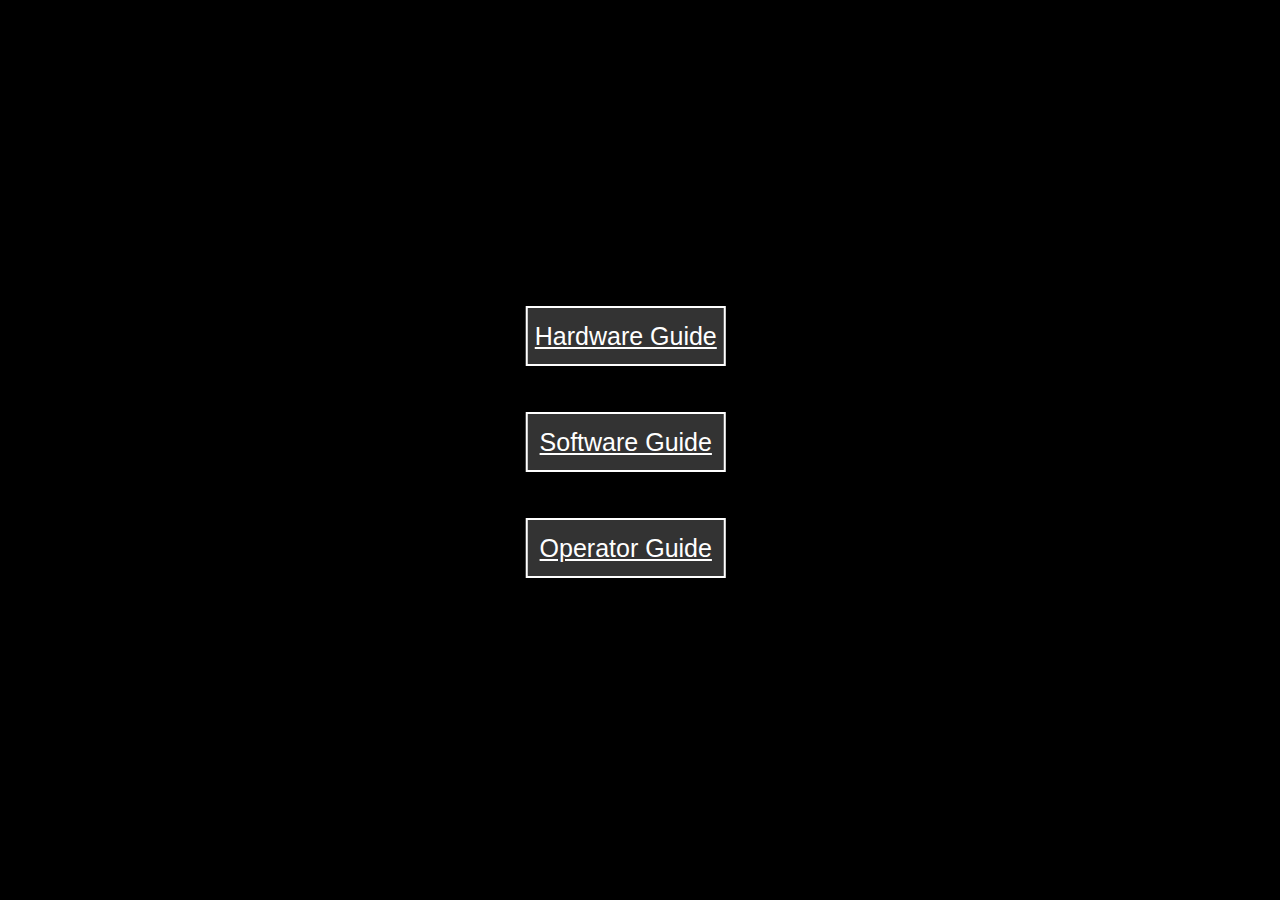
<file: index.html>
<!DOCTYPE html>
<html lang="en">

<head>
    <meta charset="UTF-8">
    <meta http-equiv="X-UA-Compatible" content="IE=edge">
    <meta name="viewport" content="width=device-width, initial-scale=1.0">
    <title>Asha's Guides</title>
    <link rel="stylesheet" href="styles.css">
</head>

<body>
<ul>
    <li><span><a href="hardware.html" class="btn btn-primary">Hardware Guide</a></span></li>
    <br><br>
    <li><span><a href="software.html" class="btn btn-primary">Software Guide</a></span></li>
    <br><br>
    <li><span><a href="operator.html" class="btn btn-primary">Operator Guide</a></span></li>
    <br><br>
</ul>
</body>
</html>
</file>
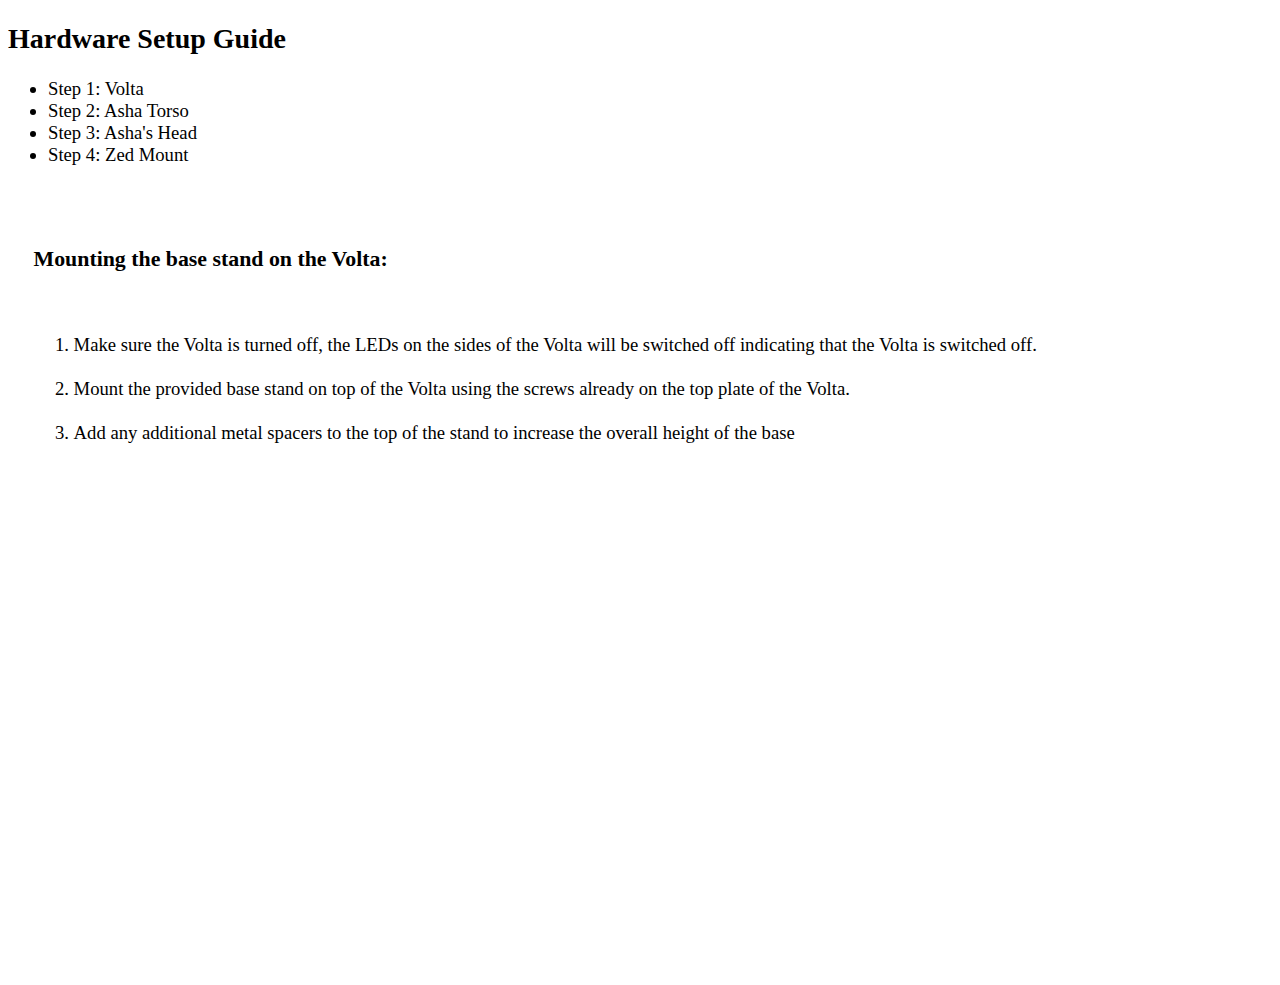
<file: hardware.html>
<!DOCTYPE html>
<html lang="en">

<head>
    <meta charset="UTF-8">
    <meta http-equiv="X-UA-Compatible" content="IE=edge">
    <meta name="viewport" content="width=device-width, initial-scale=1.0">
    <title>Asha's Hardware</title>
    <link href="https://cdn.jsdelivr.net/npm/bootstrap@5.1.0/dist/css/bootstrap.min.css" rel="stylesheet"
        integrity="sha384-KyZXEAg3QhqLMpG8r+8fhAXLRk2vvoC2f3B09zVXn8CA5QIVfZOJ3BCsw2P0p/We" crossorigin="anonymous">
    <link rel="stylesheet" href="hardware.css">
</head>

<body>
    <nav class="navbar navbar-dark bg-dark">
        <div class="container-fluid">
            <span class="navbar-brand mb-0 h1"><h2>Hardware Setup Guide</h2></span>
        </div>
    </nav>
    <ul class="nav nav-tabs">
        <li class="nav-item" id="step1" onclick="navigateToSection(this.id)">
            <a class="nav-link active">Step 1: Volta</a>
        </li>
        <li class="nav-item" id="step2" onclick="navigateToSection(this.id)">
            <a class="nav-link">Step 2: Asha Torso</a>
        </li>
        <li class="nav-item" id="step3" onclick="navigateToSection(this.id)">
            <a class="nav-link">Step 3: Asha's Head</a>
        </li>
        <li class="nav-item" id="step4" onclick="navigateToSection(this.id)">
            <a class="nav-link">Step 4: Zed Mount</a>
        </li>
    </ul>
    <section id="step1-section">
        <div class="row row-wrapper">
            <div class="col align-items-center" style="margin-left: 2vw;">
                <div class="container instructions-text">
                    <h3>Mounting the base stand on the Volta:</h3><br>
                    <ol>
                        <li>Make sure the Volta is turned off, the LEDs on the sides of the Volta will be switched off indicating that the Volta is switched off.</li><br>
                        <li>Mount the provided base stand on top of the Volta using the screws already on the top plate of the Volta.</li><br>
                        <li>Add any additional metal spacers to the top of the stand to increase the overall height of the base</li><br>
                    </ol>
                </div>
            </div>
            <div class="col" style="margin-top:2vh">
                <div class="container">
                    <div id="player1"></div>
                </div>
            </div>
        </div>
    </section>
    <section id="step2-section">
        <div class="row row-wrapper">
            <div class="col align-items-center" style="margin-left: 2vw;">
                <div class="container instructions-text">
                    <h3>Mounting the base plate on Asha and placing the microphone array:</h3><br>
                    <ol>
                        <li>Take out the UMA8 microphone array and the base plate from Asha’s head suitcase</li><br>
                        <li>The base plate and microphone array packaging include the screws and bolts required to mount them in place.</li><br>
                        <li>Place the microphone array on the plastic standoffs on the base plate and use the plastic screws provided in the microphone array box to secure the microphone array to the base plate.</li><br>
                        <li>Use the provided metal standoffs and screws to mount the base plate to Asha’s base.</li><br>
                    </ol>
                    <h3>Mounting Asha's torso on the Volta:</h3><br>
                    <ol>
                        <li>Carefully place Asha onto the circular mount on the base stand.</li><br>
                        <li>Align the body so that the center of Asha approximately aligns with the center of Volta.</li><br>
                        <li>Using the provided allen key and grub screws secure Asha onto the base stand.</li><br>
                    </ol>
                    Note: Check Asha’s alignment with the Volta and if out of place loosen the screws to realign Asha.
                </div>
            </div>
            <div class="col" style="margin-top:2vh">
                <div id="player2"></div>
            </div>
        </div>
    </section>
    <section id="step3-section">
        <div class="row row-wrapper">
            <div class="col align-items-center" style="margin-left: 2vw;">
                <div class="container instructions-text">
                    <h3>Mounting Asha’s head onto the Torso:</h3><br>
                    <ol>
                        <li>Take the head out of the head case, release the screw on the side and the pin under the head.</li><br>
                        <li>Slide the head onto the shaft and tighten the two screws on the neck with an allen key.</li><br>
                        <li>Adjust the black chest cloth to secure the plastic window around the RealSense and the USB camera.</li><br>
                        <li>Zip up the head and place the zipper under the plastic head cover carefully. The plastic cover has wires attached to it and should be lifted up gently.</li><br>
                        <li>There are two XT60 power connectors coming out of the head and the body, one is yellow and the other one is black. Connect them according to their respective colours.</li><br>
                        <li>Connect the head RS-485 4 pin to the small PCB board coming out from the body.</li><br>
                        <li>Connect the USB cables coming out from the head and the body according to the provided labels. </li><br>
                    </ol>
                    Note: The head may appear misaligned at first but adjusting it should center the head with the body.
                </div>
            </div>
            <div class="col" style="margin-top:2vh">
                <div id="player3"></div>
            </div>
        </div>
    </section>
    <section id="step4-section">
        <div class="row row-wrapper">
            <div class="col align-items-center" style="margin-left: 2vw;">
                <div class="container instructions-text">
                    <h3>Assembling and mounting the Zed on Asha</h3><br>
                    <ol>
                        <li>Place the camera into its plastic mount next to the dynamixel motor.</li><br>
                        <li>Remove the provided screws from the dynamixel motor.</li><br>
                        <li>Slide the camera mount into the head mount.</li><br>
                        <li>Align the mounting screw hole on the side of the head mount and click it in place.</li><br>
                        <li>Use the provided screw with the plastic tab to secure the camera mount to the head mount.</li><br>
                        <li>Check that the camera mount is able to freely move around in an arc and then use the dynamixel screws to secure the dynamixel in place.</li><br>
                    </ol>
                </div>
            </div>
            <div class="col" style="margin-top:2vh">
                <div id="player4"></div>
            </div>
        </div>
    </section>
    <script src="https://cdn.jsdelivr.net/npm/bootstrap@5.1.0/dist/js/bootstrap.bundle.min.js"
        integrity="sha384-U1DAWAznBHeqEIlVSCgzq+c9gqGAJn5c/t99JyeKa9xxaYpSvHU5awsuZVVFIhvj" crossorigin="anonymous">
    </script>
    <script src="hardware.js"></script>
</body>

</html>
</file>
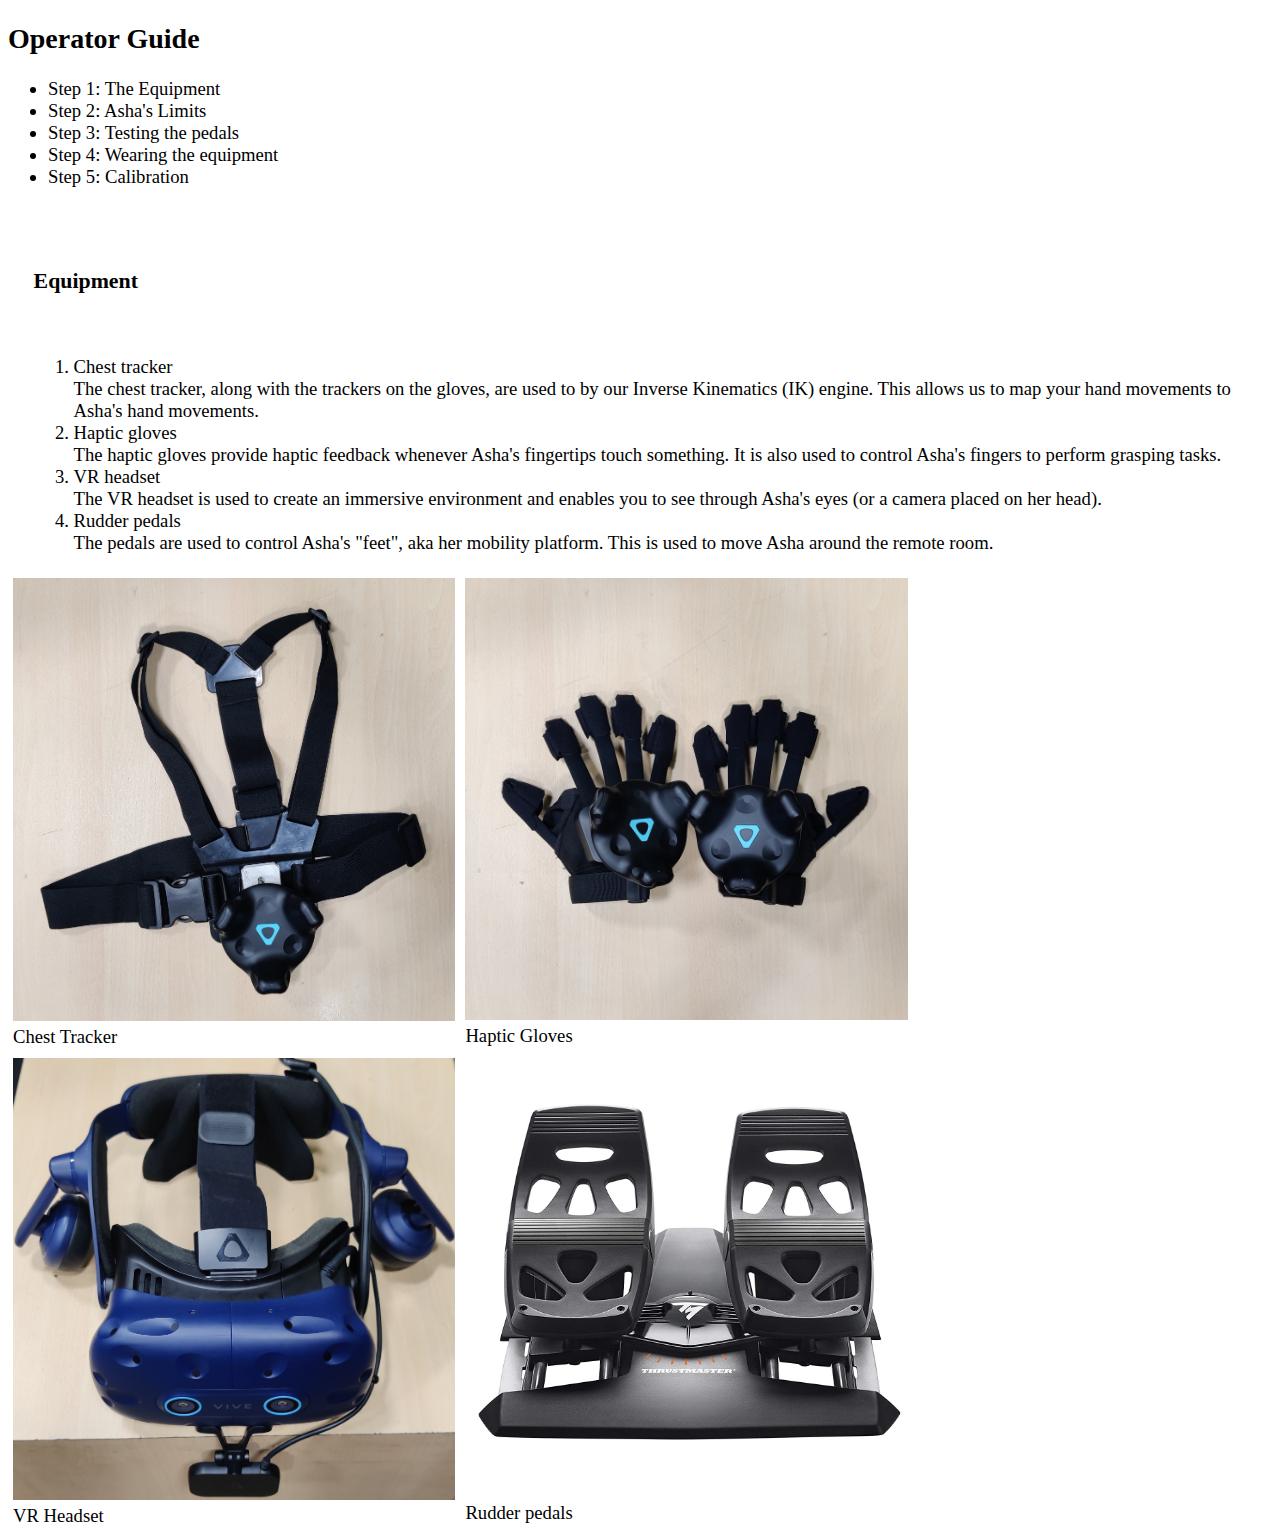
<file: operator.html>
<!DOCTYPE html>
<html lang="en">

<head>
    <meta charset="UTF-8">
    <meta http-equiv="X-UA-Compatible" content="IE=edge">
    <meta name="viewport" content="width=device-width, initial-scale=1.0">
    <title>Hello Operator</title>
    <link href="https://cdn.jsdelivr.net/npm/bootstrap@5.1.0/dist/css/bootstrap.min.css" rel="stylesheet"
        integrity="sha384-KyZXEAg3QhqLMpG8r+8fhAXLRk2vvoC2f3B09zVXn8CA5QIVfZOJ3BCsw2P0p/We" crossorigin="anonymous">
    <link rel="stylesheet" href="operator.css">
</head>

<body>
    <nav class="navbar navbar-dark bg-dark">
        <div class="container-fluid">
            <span class="navbar-brand mb-0 h1"><h2>Operator Guide</h2></span>
        </div>
    </nav>
    <ul class="nav nav-tabs">
        <li class="nav-item" id="step1" onclick="navigateToSection(this.id)">
            <a class="nav-link active">Step 1: The Equipment </a>
        </li>
        <li class="nav-item" id="step2" onclick="navigateToSection(this.id)">
            <a class="nav-link">Step 2: Asha's Limits</a>
        </li>
        <li class="nav-item" id="step3" onclick="navigateToSection(this.id)">
            <a class="nav-link">Step 3: Testing the pedals</a>
        </li>
        <li class="nav-item" id="step4" onclick="navigateToSection(this.id)">
            <a class="nav-link">Step 4: Wearing the equipment</a>
        </li>
        <li class="nav-item" id="step5" onclick="navigateToSection(this.id)">
            <a class="nav-link">Step 5: Calibration</a>
        </li>
    </ul>
    <section id="step1-section">
        <div class="row d-flex row-wrapper">
            <div class="col align-items-center" style="margin-left: 2vw;">
                <div class="container instructions-text">
                    <h3>Equipment</h3><br>
                    <ol>
                        <li>Chest tracker</li>
                        The chest tracker, along with the trackers on the gloves, are used to by our Inverse Kinematics (IK) engine. This allows us to map your hand movements to Asha's hand movements.
                        <br>
                        <li>Haptic gloves</li>
                        The haptic gloves provide haptic feedback whenever Asha's fingertips touch something. It is also used to control Asha's fingers to perform grasping tasks. 
                        <br>
                        <li>VR headset</li>
                        The VR headset is used to create an immersive environment and enables you to see through Asha's eyes (or a camera placed on her head).
                        <br>
                        <li>Rudder pedals</li>
                        The pedals are used to control Asha's "feet", aka her mobility platform. This is used to move Asha around the remote room.
                        <br>
                    </ol>
                </div>
            </div>
            <div class="col" style="margin-top:2vh">
                <div class="container">
                    <div class="row">
                        <div class="column">
                          <img src="Images/chest.jpg" style="width:100%">
                          Chest Tracker
                        </div>
                        <div class="column">
                          <img src="Images/glove.jpg" style="width:100%">
                          Haptic Gloves
                        </div>
                      </div>
                      <div class="row">
                        <div class="column">
                          <img src="Images/hmd.jpg" style="width:100%">
                          VR Headset
                        </div>
                        <div class="column">
                          <img src="Images/pedal.jpg" style="width:100%">
                          <br>
                          Rudder pedals
                        </div>
                      </div>
                </div>
            </div>
        </div>
    </section>
    <section id="step2-section">
        <div class="row row-wrapper">
            <div class="col align-items-center" style="margin-left: 2vw;">
                <div class="container instructions-text">
                    <h3>Knowing Asha's quirks and limits</h3><br>
                    There is only one rule... Move slowly.<br><br>
                    Do not make very quick or jerky movements with Asha, she is a little fussy and will just freeze if she thinks you have moved too fast for her.<br><br>
                    If she does freeze, simply move your hands to imitate her frozen position and coax her to move by moving your hands slowly.<br><br>
                    A few of her more specific quirks are listed below.
                    <ol>
                        <li>Hands
                        Asha's hands does not respond the same way as ours. There are a few movements her arms are incapable of.
                        <ol>
                            <li>Her arms can not cross over her body.</li>
                            <li>Her hands cannot meet in the middle. (For safety reasons)</li>
                            <li>Her arms do not enjoy exercise, i.e. her arms can not stretch out sideways completely.</li>    
                        </li>                        
                        </ol>
                        <br>
                        <li>Feet (Her mobility platform)</li>
                        Asha's mobiltiy platform does not get along well with carpeted floors. She can move forwards and backwards with absolutely no issues.<br><br>
                        But she can not turn accurately. <br><br>
                        When asked to turn right or left, she will make the turn. But when you try to move forward after a turn, then she will first turn a little more and only then move forward.<br><br>
                        So, keep in mind that when you turn her to the left or right, always turn lesser than necessary.<br><br>
                        This quirk is demonstrated in the video in Step 3: Testing the pedals.
                        <br>
                    </ol>
                </div>
            </div>
            <div class="col" style="margin-top:2vh">
                <div id="player2"></div>
                
            </div>
        </div>
    </section>
    <section id="step3-section">
        <div class="row row-wrapper">
            <div class="col align-items-center" style="margin-left: 2vw;">
                <div class="container instructions-text">
                    <h3>Familiarize yourself with the pedals:</h3><br>
    How to use the pedals:
                    <pre>

    Single pedal pressed (either foot):                   Asha moves forward<br>
    Both pedals pressed:                                  Asha moves in reverse<br>
    Rotate pedals clockwise(left foot ahead of right):    Asha rotates to the right<br>
    Rotate pedals anticlockwise(right foot ahead of left):Asha rotates left<br>
    Quick tap with both pedals:                           Initializes the pedals
                    </pre>
                    To test the pedals, use it to move the little turtle in the simulation environment. 
                    <br><br>
                    Take as much time as needed as you will be required to use the pedals without being able to see them (because of the VR headset).                     
                </div>
            </div>
            <div class="col" style="margin-top:2vh">
                <div id="player3"></div>
            </div>
        </div>
    </section>
    <section id="step4-section">
        <div class="row row-wrapper">
            <div class="col align-items-center" style="margin-left: 2vw;">
                <div class="container instructions-text">
                    <h3>Order in which to wear the equipment:</h3><br>
                    <ol>
                        <li>Chest tracker</li><br>
                        <li>Gloves</li><br>
                        <li>Rudder pedals</li><br>
                        <li>Bluetooth headphones</li><br>
                        <li>VR headset</li><br>
                    </ol>                    
                </div>
            </div>
            <div class="col">
                <div id="player4" style="margin-top:2vh"></div>
                </div>
            </div>
        </div>
    </section>
    <section id="step5-section">
        <div class="row row-wrapper">
            <div class="col align-items-center" style="margin-left: 2vw;">
                <div class="container instructions-text">
                    <h3>Calibrating the IK:</h3><br>
                    In order to control Asha's hands smoothly, you would be required to calibrate our Inverse Kinematics engine.<br><br>
                    To do so, you would be required to hold the poses shown below when instructed.<br>
                    <ol>
                        <li>Arms wide apart</li>
                        <figure style="padding:10px ;">
                            <img src="Images/wide.jpg" width="40%" height="40%">
                        </figure>
                        <li>Arms to the front</li>
                        <figure style="padding:10px ;">
                            <img src="Images/front.jpg" width="40%" height="40%">
                        </figure>
                        <li>Arms to the side</li>
                        <figure style="padding:10px ;">
                            <img src="Images/side.jpg" width="40%" height="40%">
                        </figure>
                    </ol>                    
                    <br>
                    At the end of the calibrating sequence, you are required to hold Asha's neutral pose as shown below.
                    <div class="row">
                        <div class="column">
                          <img src="Images/zero.jpg" width="100%"> 
                        </div>
                        <div class="column">
                          <img src="Images/zero_side.jpg" width="100%" >
                        </div>
                    </div>
                    <br><br>
                    <h3>Calibrating the eyes for the VR headset.</h3><br>
                    <ol>
                        <li>Wear the VR headset and hold on to one of the VR controllers.</li>
                        <li>Select the VIVE PRO EYE button by pressing down on the trigger button of the controller.</li>
                        <figure style="padding:10px ;">
                            <img src="Images/eye_1.PNG" width="80%">
                            <figcaption style="font-size: 12pt;">Locating VIVE PRO EYE button</figcaption>
                        </figure>
                        <li>Follow the instructions on the screen</li>
                        <figure style="padding:10px ;">
                            <img src="Images/eye_2.PNG" width="80%">
                            <figcaption style="font-size: 12pt;">Starting eye calibration</figcaption>
                        </figure>
                        <li>At the end of the calibration, test if the eyes were calibrated properly by looking at the different dots on the screen and seeing if they light up when the operator focuses on them.
                            <br>If not, recalibrate the eyes</li>
                            <figure style="padding:10px ;">
                                <img src="Images/eye_3.PNG" width="80%">
                                <figcaption style="font-size: 12pt;">Testing eye calibration</figcaption>
                            </figure>
                    </ol> 
                    <h3>Calibrating the BeBop gloves.</h3><br>
                    <ol>
                        <li> Follow the instructions on the screen to calibrate the gloves.</li>
                    </ol> 
                    <br>
                </div>
            </div>
        </div>
    </section>
    <script src="https://cdn.jsdelivr.net/npm/bootstrap@5.1.0/dist/js/bootstrap.bundle.min.js"
        integrity="sha384-U1DAWAznBHeqEIlVSCgzq+c9gqGAJn5c/t99JyeKa9xxaYpSvHU5awsuZVVFIhvj" crossorigin="anonymous">
    </script>
    <script src="operator.js"></script>
</body>

</html>
</file>
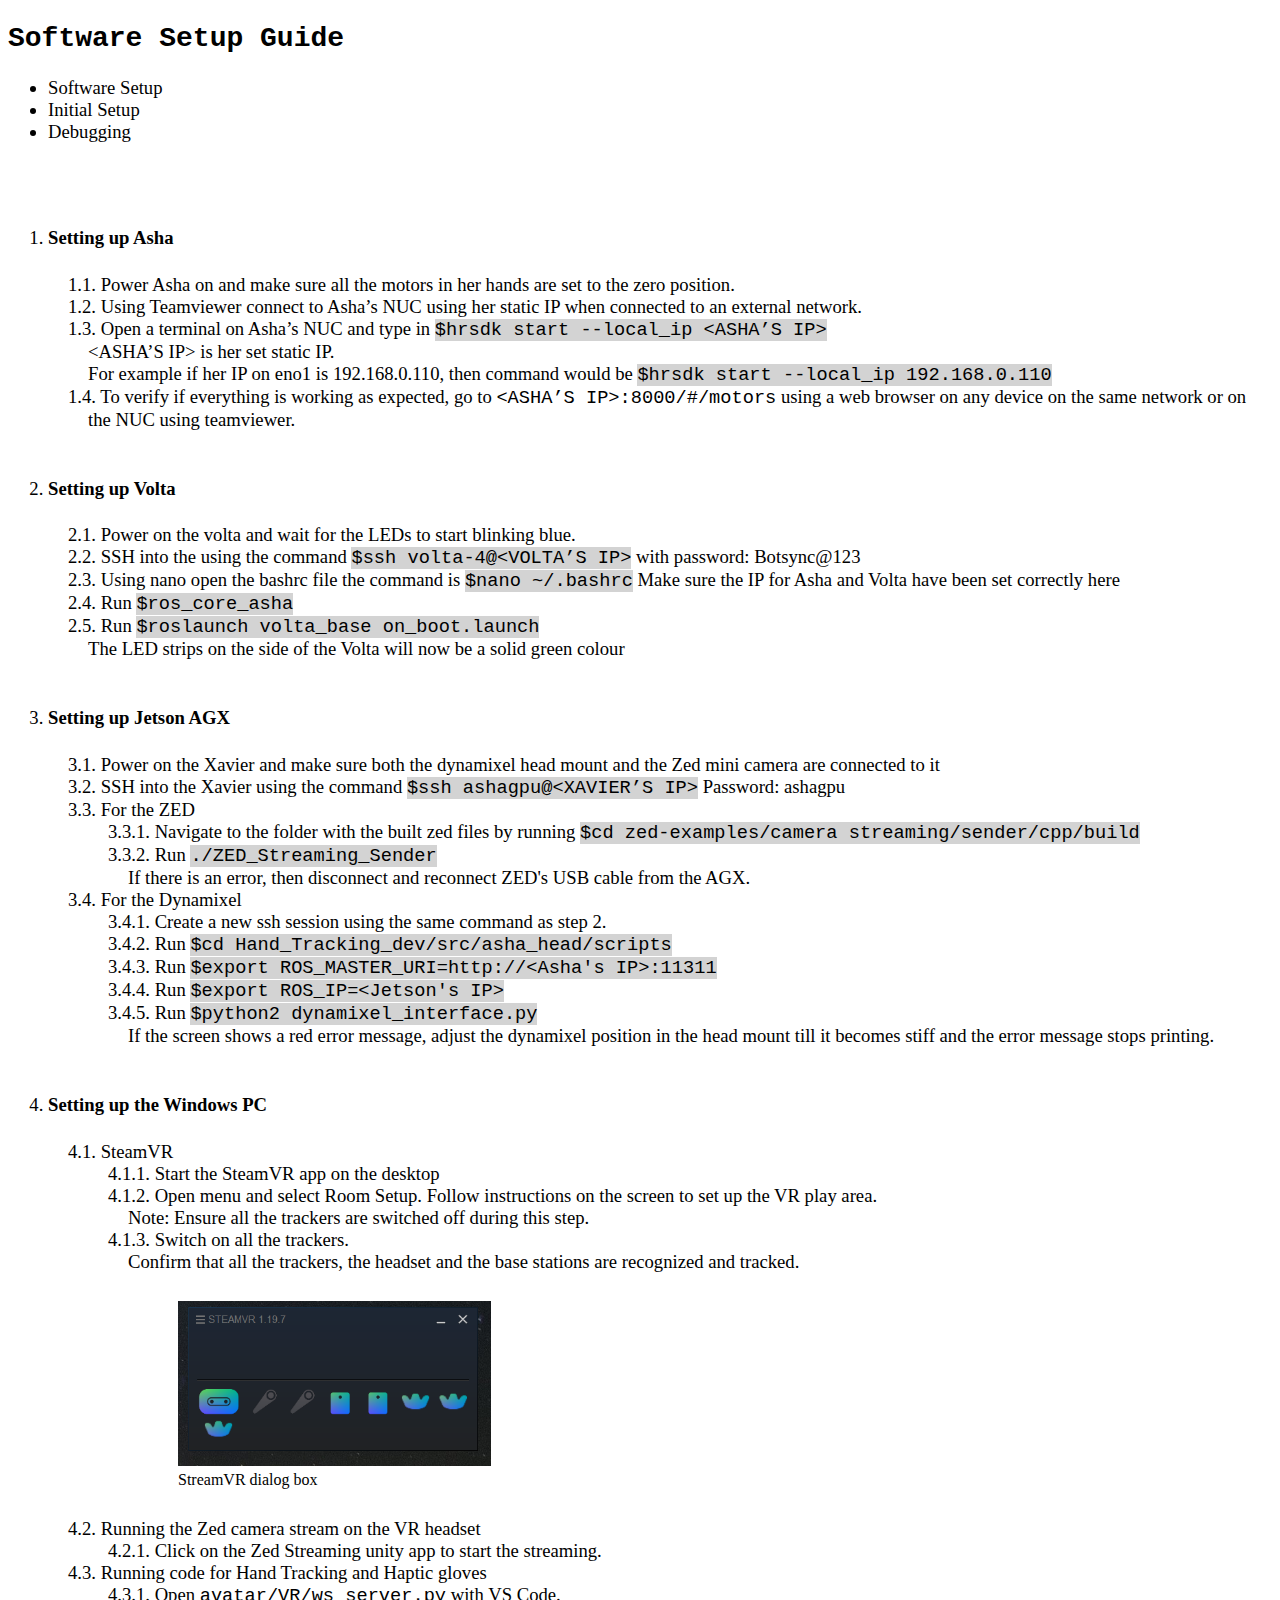
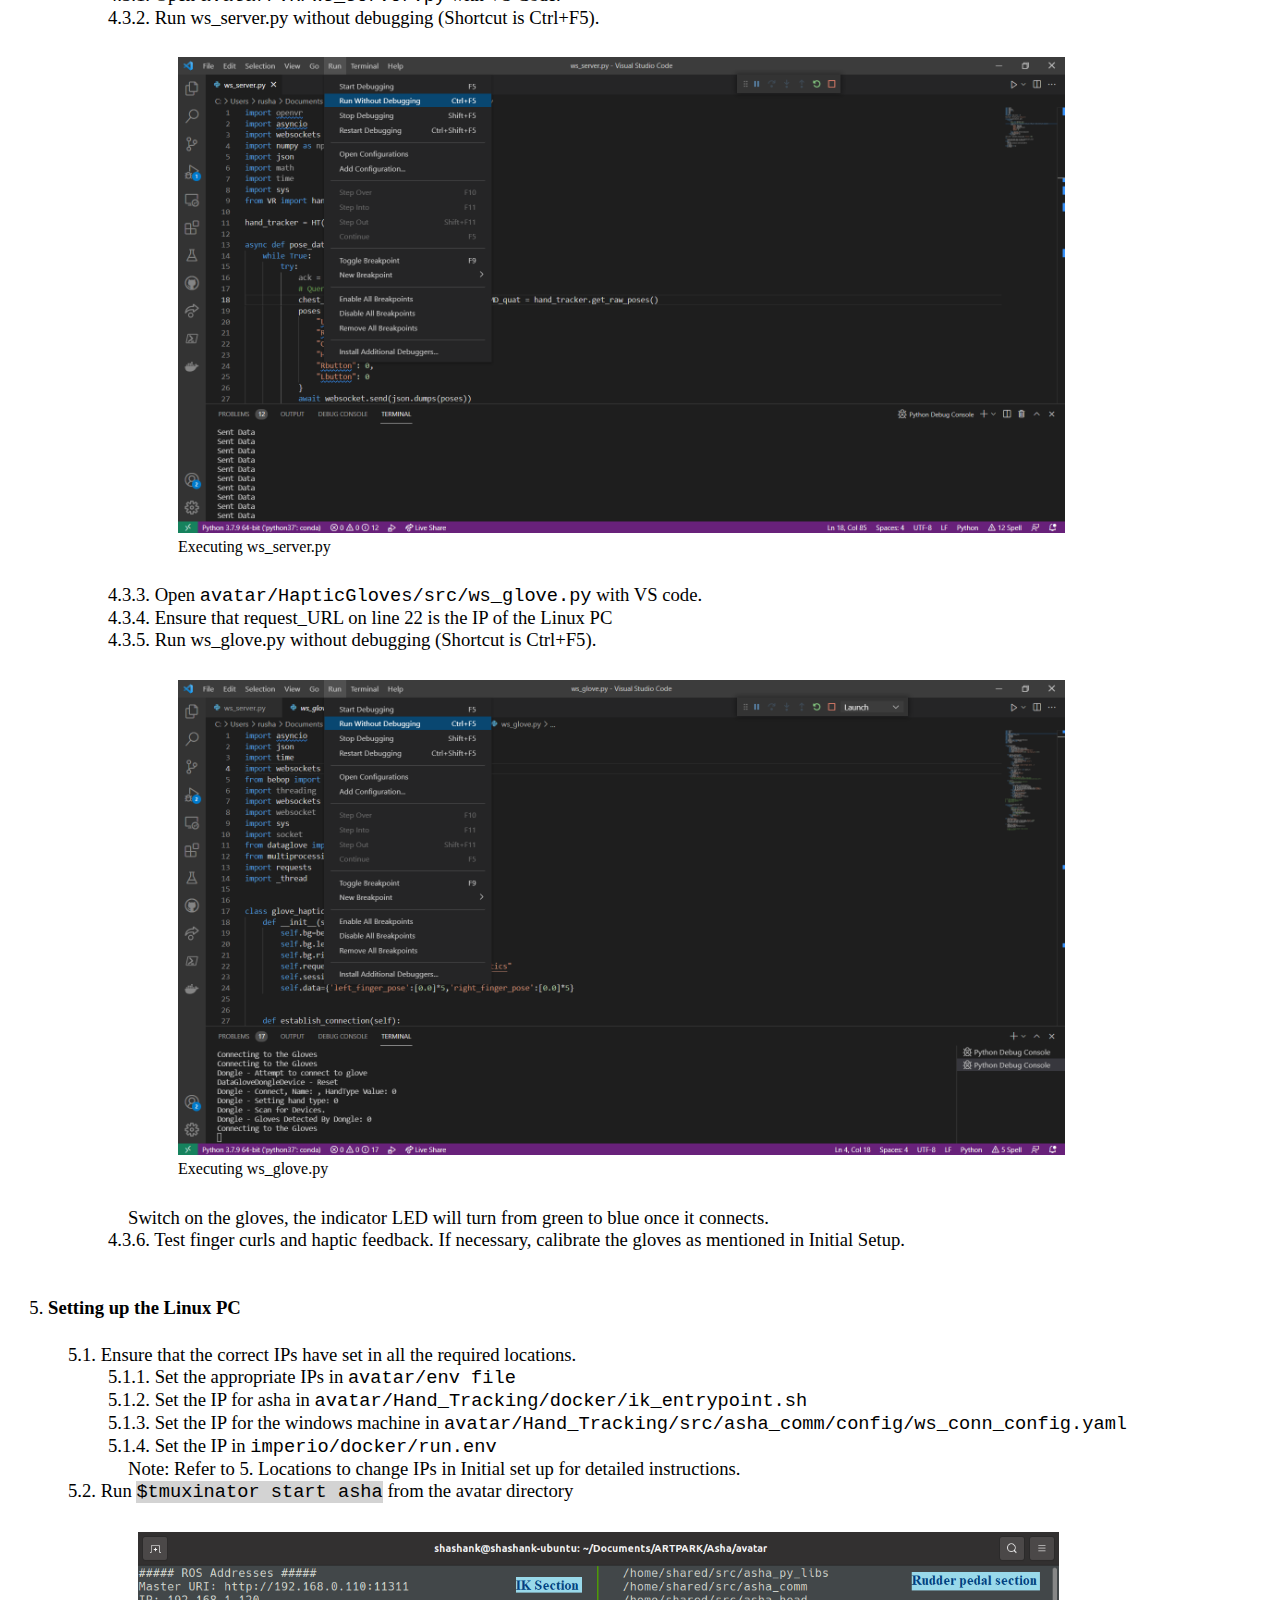
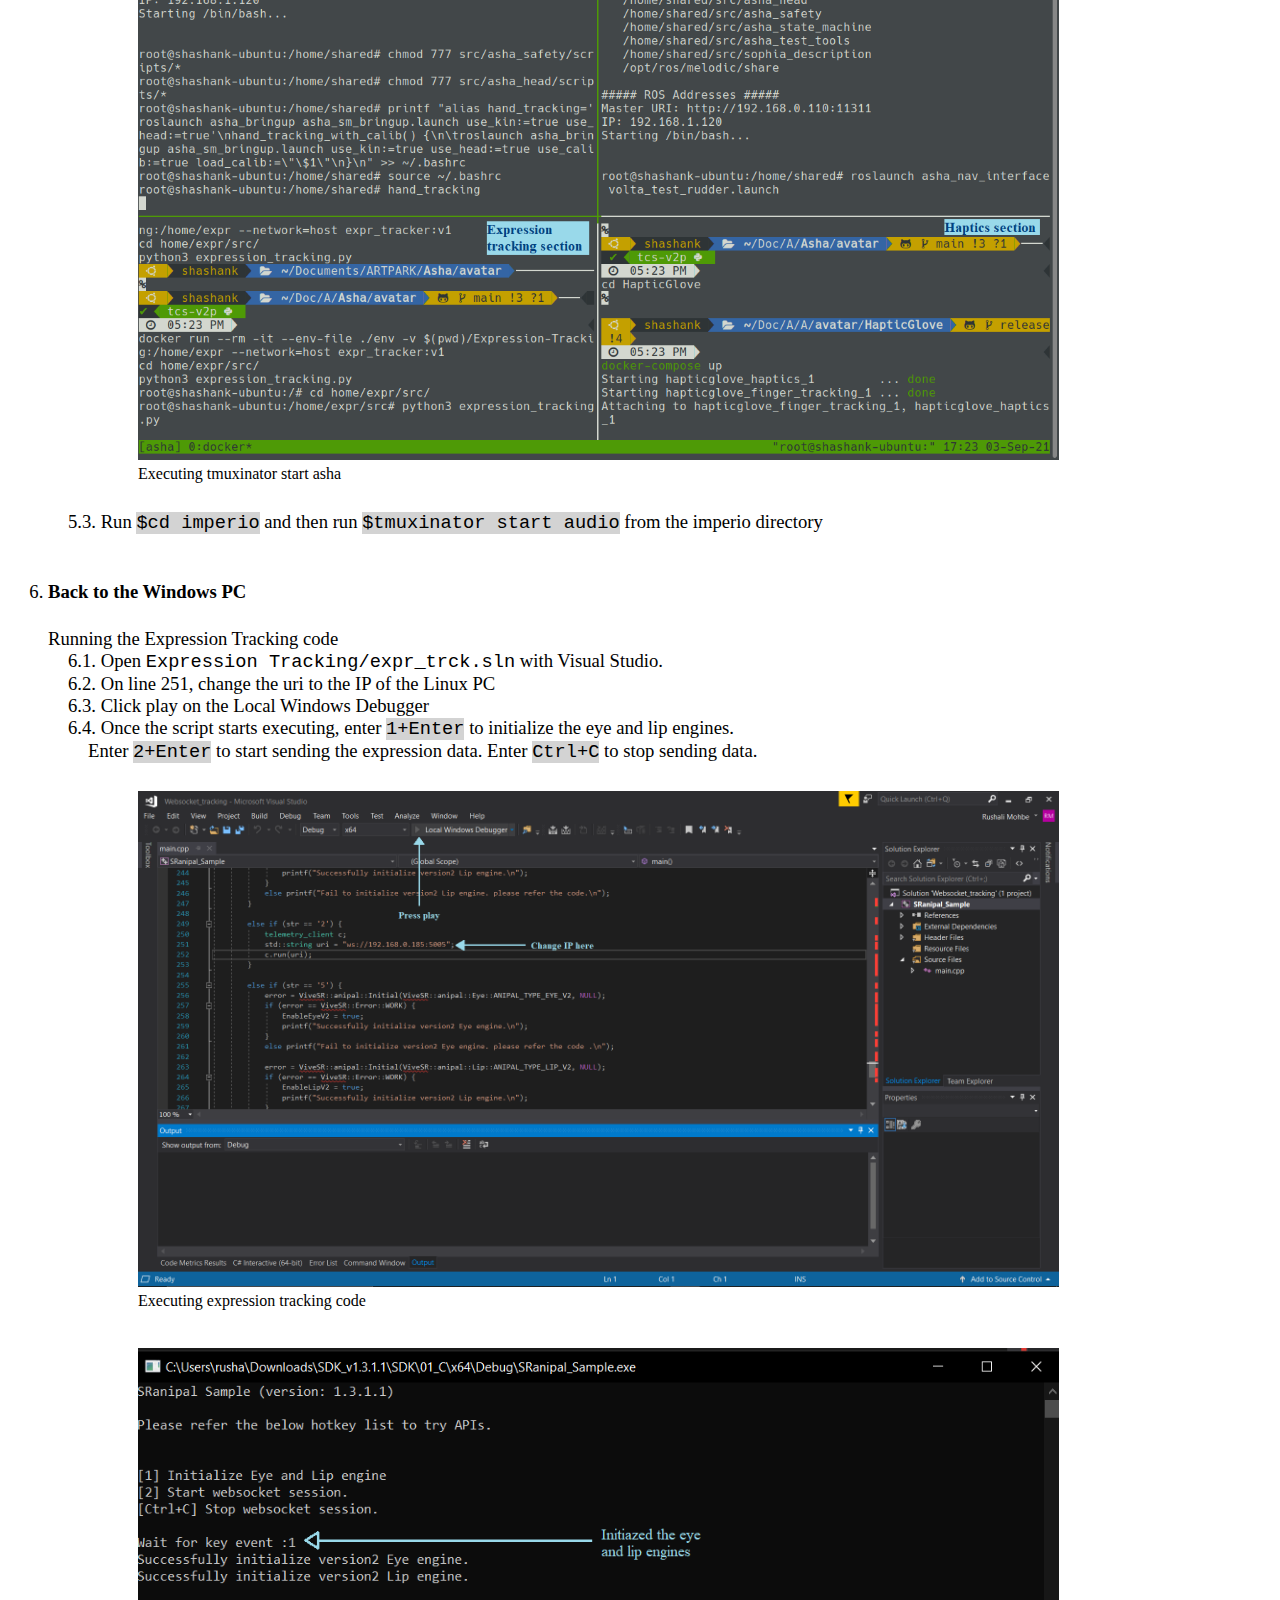
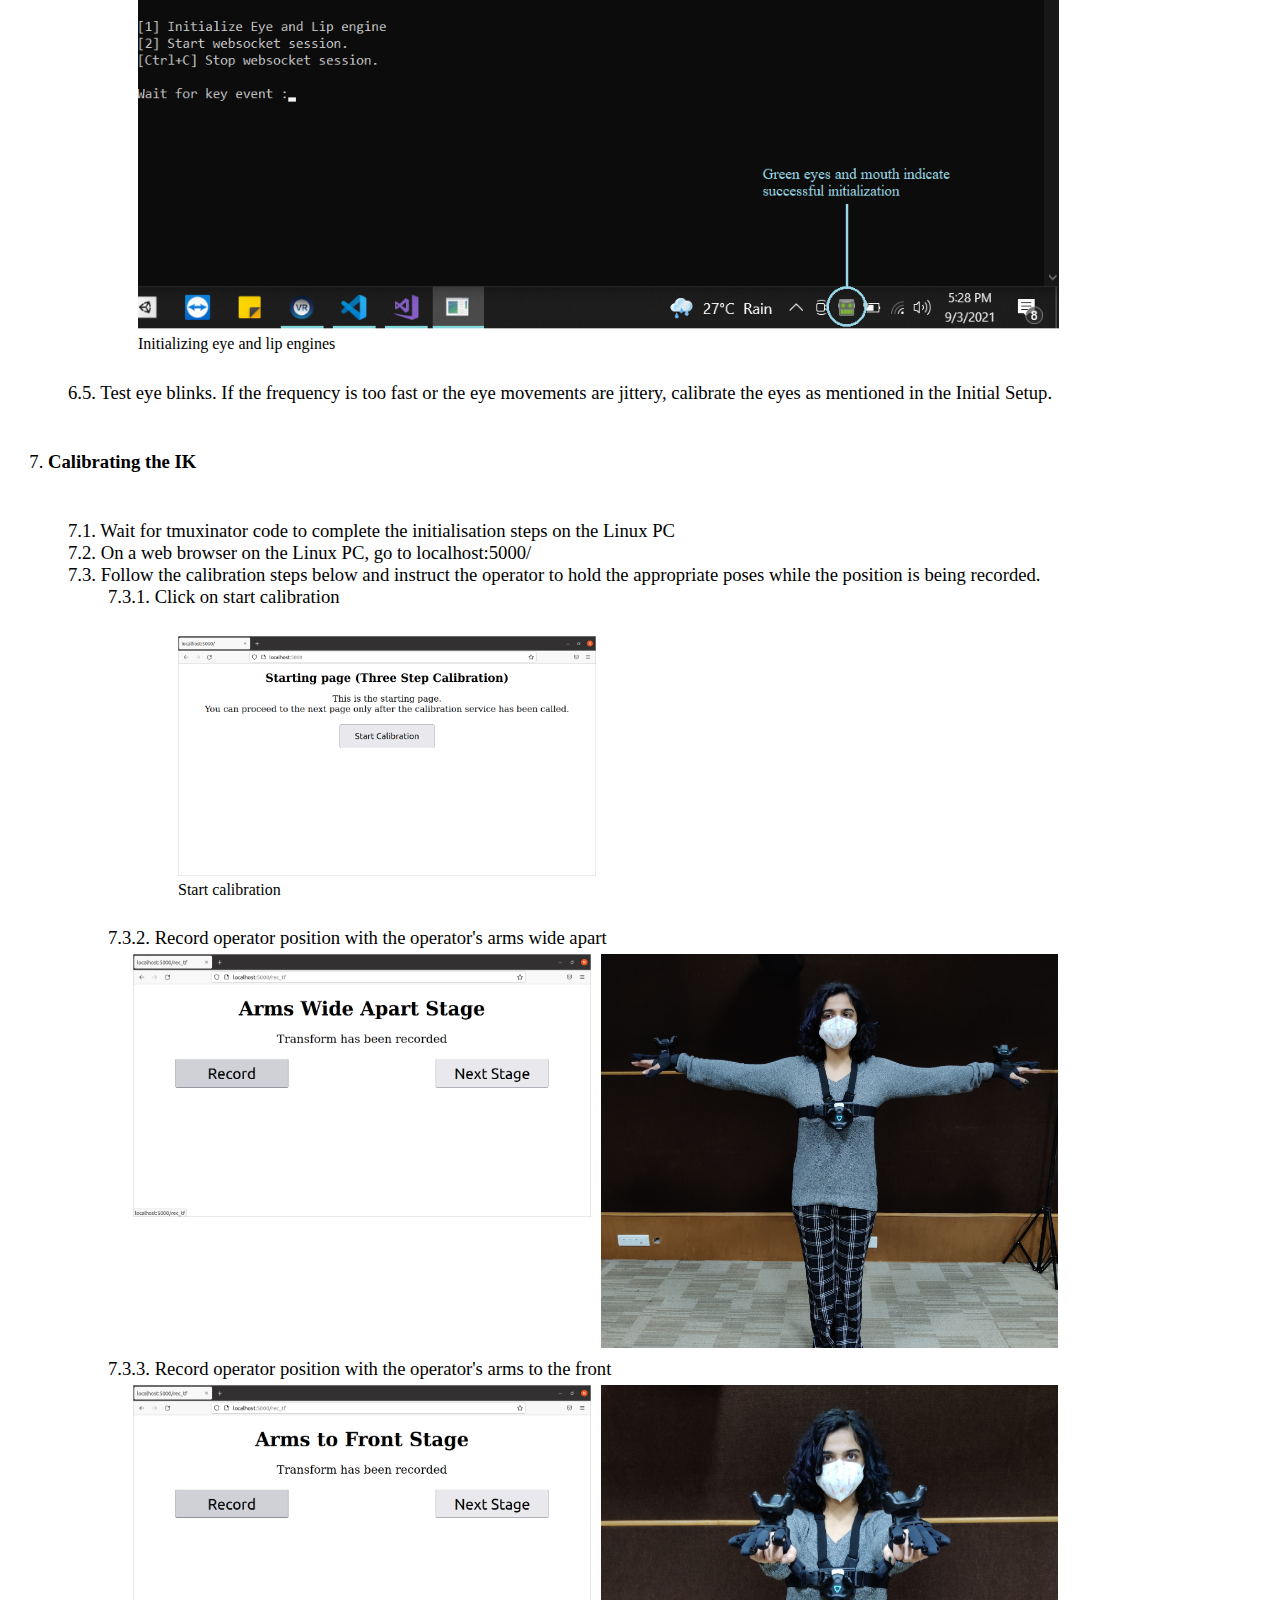
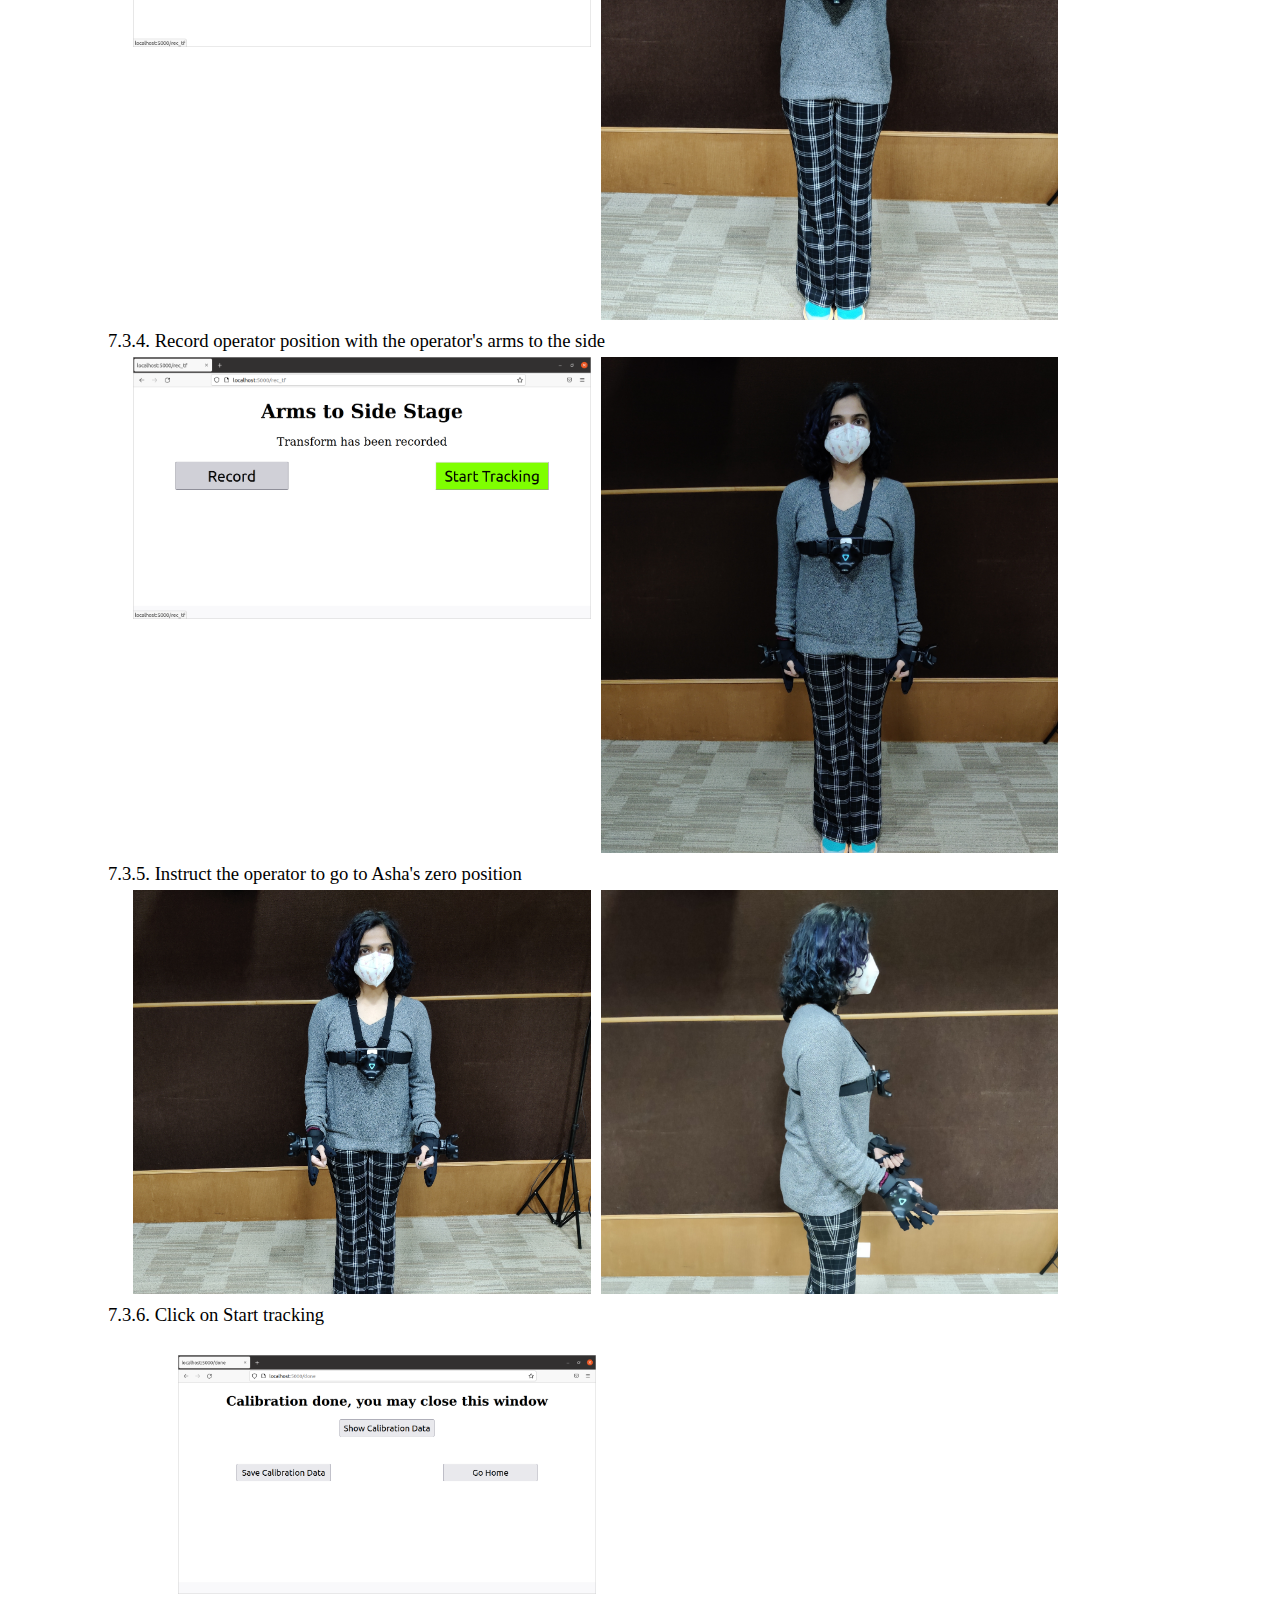
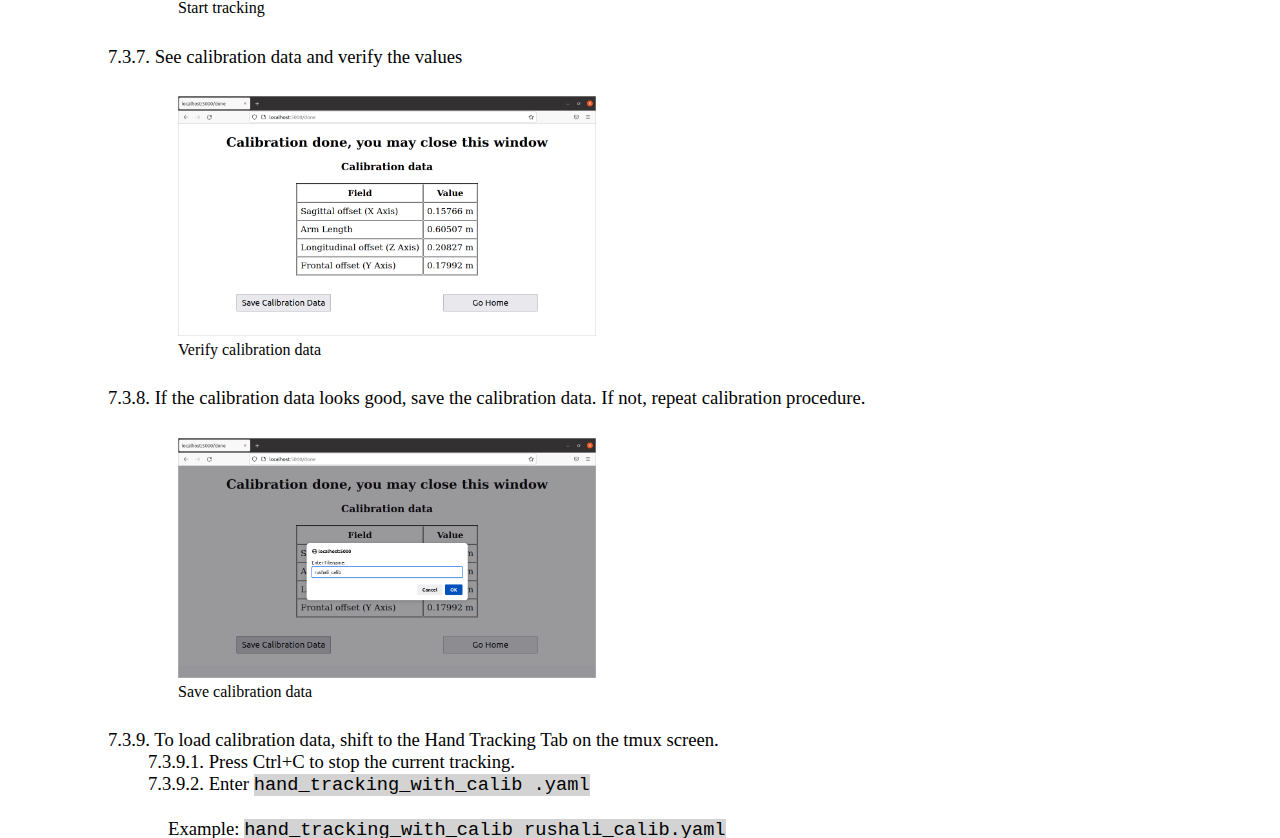
<file: software.html>
<!DOCTYPE html>
<html lang="en">

<head>
    <meta charset="UTF-8">
    <meta http-equiv="X-UA-Compatible" content="IE=edge">
    <meta name="viewport" content="width=device-width, initial-scale=1.0">
    <title>Asha's Software</title>
    <link href="https://cdn.jsdelivr.net/npm/bootstrap@5.1.0/dist/css/bootstrap.min.css" rel="stylesheet"
        integrity="sha384-KyZXEAg3QhqLMpG8r+8fhAXLRk2vvoC2f3B09zVXn8CA5QIVfZOJ3BCsw2P0p/We" crossorigin="anonymous">
    <link rel="stylesheet" href="software.css">
</head>

<body>
    <nav class="navbar navbar-dark bg-dark ">
        <div class="container-fluid">
            <span class="navbar-brand mb-0 h1"><h2>Software Setup Guide</h2></span>
        </div>
    </nav>
    <ul class="nav nav-tabs">
        <li class="nav-item" id="step1" onclick="navigateToSection(this.id)">
            <a class="nav-link active">Software Setup</a>
        </li>
        <li class="nav-item" id="step2" onclick="navigateToSection(this.id)">
            <a class="nav-link">Initial Setup</a>
        </li>
        <li class="nav-item" id="step3" onclick="navigateToSection(this.id)">
            <a class="nav-link">Debugging</a>
        </li>
        <!-- <li class="nav-item" id="step4" onclick="navigateToSection(this.id)">
            <a class="nav-link">Step 4: Zed Mount</a>
        </li> -->
    </ul>
    <section id="step1-section">
        <div class="row d-flex align-items-center row-wrapper">
            <div class="col">
                <div class="container instructions-text">
                    <ol>
                        <li><h4>Setting up Asha</h4>
                    <ol>
                        <li>Power Asha on and make sure all the motors in her hands are set to the zero position. </li>
                        <li>Using Teamviewer connect to Asha’s NUC using her static IP when connected to an external network. </li>
                        <li>Open a terminal on Asha’s NUC and type in 
                            <kbd>$hrsdk start --local_ip &lt;ASHA’S IP></kbd><br>
                            &lt;ASHA’S IP> is her set static IP. <br>
                            For example if her IP on eno1 is 192.168.0.110, then command would be <kbd>$hrsdk start --local_ip 192.168.0.110</kbd></li>
                        <li>To verify if everything is working as expected, go to <code>&lt;ASHA’S IP>:8000/#/motors</code> using a web browser on any device on the same network or on the NUC using teamviewer.</li>
                    </ol>
                    </li>
                    <br>
                    <li><h4>Setting up Volta</h4>
                    <ol>
                        <li>Power on the volta and wait for the LEDs to start blinking blue.</li>
                        <li>SSH into the using the command <kbd>$ssh volta-4@&lt;VOLTA’S IP></kbd> with password: Botsync@123</li>
                        <li>Using nano open the bashrc file the command is <kbd>$nano ~/.bashrc</kbd> Make sure the IP for Asha and Volta have been set correctly here</li>
                        <li>Run <kbd>$ros_core_asha</kbd></li>
                        <li>Run <kbd>$roslaunch volta_base on_boot.launch</kbd> </li>
                        The LED strips on the side of the Volta will now be a solid green colour
                    </ol> 
                </li>
                    <br>
                    <li><h4>Setting up Jetson AGX</h4>
                    <ol>
                        <li>Power on the Xavier and make sure both the dynamixel head mount and the Zed mini camera are connected to it</li>
                        <li>SSH into the Xavier using the command <kbd>$ssh ashagpu@&lt;XAVIER’S IP></kbd> Password: ashagpu </li>
                        <li>For the ZED
                        <ol>
                            <li>Navigate to the folder with the built zed files by running <kbd> $cd zed-examples/camera streaming/sender/cpp/build </kbd></li>
                            <li>Run <kbd>./ZED_Streaming_Sender</kbd></li>
                            If there is an error, then disconnect and reconnect ZED's USB cable from the AGX. 
                        </ol> </li>
                        <li>For the Dynamixel
                        <ol>
                            <li>Create a new ssh session using the same command as step 2.</li>
                            <li>Run <kbd>$cd Hand_Tracking_dev/src/asha_head/scripts</kbd></li>
                            <li>Run <kbd>$export ROS_MASTER_URI=http://&lt;Asha's IP>:11311</kbd></li>
                            <li>Run <kbd>$export ROS_IP=&lt;Jetson's IP></kbd></li>
                            <li>Run <kbd>$python2 dynamixel_interface.py</kbd></li>
                            If the screen shows a red error message, adjust the dynamixel position in the head mount till it becomes stiff and the error message stops printing.
                        </ol> </li>
                    </ol> 
                    </li>
                    <br>
                    <li><h4>Setting up the Windows PC</h4>
                    <ol>
                        <li>SteamVR
                        <ol>
                            <li>Start the SteamVR app on the desktop</li>
                            <li>Open menu and select Room Setup. Follow instructions on the screen to set up the VR play area.</li>
                            Note: Ensure all the trackers are switched off during this step.
                            <li>Switch on all the trackers. </li>
                            Confirm that all the trackers, the headset and the base stations are recognized and tracked.
                            <figure style="padding:10px ;">
                                <img src="Images/steamVR.PNG" width="30%" height="30%">
                                <figcaption style="font-size: 12pt;">StreamVR dialog box</figcaption>
                            </figure>
                        </ol></li>
                        <li>Running the Zed camera stream on the VR headset
                        <ol>
                            <li>Click on the Zed Streaming unity app to start the streaming.</li>
                        </ol></li>
                        <li>Running code for Hand Tracking and Haptic gloves
                        <ol>
                            <li>Open <code>avatar/VR/ws_server.py</code> with VS Code.</li>
                            <li>Run ws_server.py without debugging (Shortcut is Ctrl+F5).</li>
                            <figure style="padding:10px ;">
                                <img src="Images/vr.png" width="85%" height="85%">
                                <figcaption style="font-size: 12pt;">Executing ws_server.py</figcaption>
                            </figure>
                            <li>Open <code>avatar/HapticGloves/src/ws_glove.py</code> with VS code.</li>
                            <li>Ensure that request_URL on line 22 is the IP of the Linux PC</li>
                            <li>Run ws_glove.py without debugging (Shortcut is Ctrl+F5).</li>
                            <figure style="padding:10px ;">
                                <img src="Images/hap.png" width="85%" height="85%">
                                <figcaption style="font-size: 12pt;">Executing ws_glove.py</figcaption>
                            </figure>
                            Switch on the gloves, the indicator LED will turn from green to blue once it connects.
                            <li>Test finger curls and haptic feedback. If necessary, calibrate the gloves as mentioned in Initial Setup.</li>
                        </ol> </li>                       
                    </ol> 
                </li>
                    <br>
                    <li><h4>Setting up the Linux PC</h4>
                    <ol>                    
                        <li>Ensure that the correct IPs have set in all the required locations.
                        <ol>
                            <li>Set the appropriate IPs in <code>avatar/env file</code></li>
                            <li>Set the IP for asha in <code>avatar/Hand_Tracking/docker/ik_entrypoint.sh</code></li>
                            <li>Set the IP for the windows machine in <code>avatar/Hand_Tracking/src/asha_comm/config/ws_conn_config.yaml</code></li>
                            <li>Set the IP in <code>imperio/docker/run.env</code></li>
                            Note: Refer to 5. Locations to change IPs in Initial set up for detailed instructions.
                        </ol></li>
                        <li>Run <kbd>$tmuxinator start asha</kbd> from the avatar directory</li>
                        <figure style="padding:10px ;">
                            <img src="Images/asha_tmux.png" width="85%" height="85%">
                            <figcaption style="font-size: 12pt;">Executing tmuxinator start asha</figcaption>
                        </figure>
                        <li>Run <kbd>$cd imperio</kbd> and then run <kbd>$tmuxinator start audio</kbd> from the imperio directory</li>
                    </ol> 
                </li>
                    <br>
                    <li><h4>Back to the Windows PC</h4>
                        Running the Expression Tracking code
                        <ol>
                            <li>Open <code>Expression Tracking/expr_trck.sln</code> with Visual Studio.</li>
                            <li>On line 251, change the uri to the IP of the Linux PC</li>
                            <li>Click play on the Local Windows Debugger</li>
                            <li>Once the script starts executing, enter <kbd>1+Enter</kbd> to initialize the eye and lip engines.</li>
                            Enter <kbd>2+Enter</kbd> to start sending the expression data. Enter <kbd>Ctrl+C</kbd> to stop sending data.
                            <figure style="padding:10px ;">
                                <img src="Images/expr.png" width="85%" height="85%">
                                <figcaption style="font-size: 12pt;">Executing expression tracking code</figcaption>
                            </figure>
                            <figure style="padding:10px ;">
                                <img src="Images/expr2.png" width="85%" height="85%">
                                <figcaption style="font-size: 12pt;">Initializing eye and lip engines</figcaption>
                            </figure>
                            <li>Test eye blinks. If the frequency is too fast or the eye movements are jittery, calibrate the eyes as mentioned in the Initial Setup.</li>
                        </ol>
                </li>
                    <br>
                    <li><h4>Calibrating the IK</h4><br>
                    <ol>
                        <li>Wait for tmuxinator code to complete the initialisation steps on the Linux PC</li>
                        <li>On a web browser on the Linux PC, go to localhost:5000/</li>
                        <li>Follow the calibration steps below and instruct the operator to hold the appropriate poses while the position is being recorded.
                        <ol>
                            <li>Click on start calibration</li>
                            <figure style="padding:10px ;">
                                <img src="Images/init.png" width="40%" height="40%">
                                <figcaption style="font-size: 12pt;">Start calibration</figcaption>
                            </figure>
                            <li>Record operator position with the operator's arms wide apart</li>
                            <div class="row">
                                <div class="column">
                                  <img src="Images/cwide.png" width="100%"> 
                                </div>
                                <div class="column">
                                  <img src="Images/wide.jpg" width="100%" >
                                </div>
                              </div>
                            <li>Record operator position with the operator's arms to the front</li>
                            <div class="row">
                                <div class="column">
                                  <img src="Images/cfront.png" width="100%"> 
                                </div>
                                <div class="column">
                                  <img src="Images/front.jpg" width="100%" >
                                </div>
                              </div>
                            <li>Record operator position with the operator's arms to the side</li>
                            <div class="row">
                                <div class="column">
                                  <img src="Images/cside.png" width="100%"> 
                                </div>
                                <div class="column">
                                  <img src="Images/side.jpg" width="100%" >
                                </div>
                            </div>
                            <li>Instruct the operator to go to Asha's zero position</li>
                            <div class="row">
                                <div class="column">
                                  <img src="Images/zero.jpg" width="100%"> 
                                </div>
                                <div class="column">
                                  <img src="Images/zero_side.jpg" width="100%" >
                                </div>
                            </div>
                            <li>Click on Start tracking</li>
                            <figure style="padding:10px ;">
                                <img src="Images/started.png" width="40%" height="40%">
                                <figcaption style="font-size: 12pt;">Start tracking</figcaption>
                            </figure>
                            <li>See calibration data and verify the values </li>
                            <figure style="padding:10px ;">
                                <img src="Images/cdata.png" width="40%" height="40%">
                                <figcaption style="font-size: 12pt;">Verify calibration data</figcaption>
                            </figure>
                            <li>If the calibration data looks good, save the calibration data. If not, repeat calibration procedure.</li>
                            <figure style="padding:10px ;">
                                <img src="Images/csave.png" width="40%" height="40%">
                                <figcaption style="font-size: 12pt;">Save calibration data</figcaption>
                            </figure>
                                <li>To load calibration data, shift to the Hand Tracking Tab on the tmux screen.
                                <ol>
                                    <li>Press Ctrl+C to stop the current tracking.</li>
                                    <li>Enter <kbd>hand_tracking_with_calib <calibration_filename>.yaml</kbd></li><br>
                                        Example: <kbd>hand_tracking_with_calib rushali_calib.yaml</kbd>
                                </ol></li>
                            </figure>
                        </ol> </li>
                    </ol> 
                    <br>
                    </li>
                    </ol>
                </div>
            </div>
        </div>
    </section>
    <section id="step2-section">
        <div class="row d-flex align-items-center row-wrapper">
            <div class="col">
                <div class="container instructions-text">
                    <ol>
                    <li><h4>Wired Connections for the Avatar Room</h4><br>
                    
                        Reference the diagram below and make the necessary connections.
                        <figure style="padding:10px ;">
                            <img src="Images/avatar_v2.jpg" width="50%">
                            <figcaption style="font-size: 12pt;">Avatar room connections</figcaption>
                        </figure>
                    
                    </li>
                    <br>
                    <li><h4>Wired Connections for the Operator Room</h4><br>
                    Reference the diagram below and make the necessary connections.
                        <figure style="padding:10px ;">
                            <img src="Images/operator_v2.jpg" width="50%">
                            <figcaption style="font-size: 12pt;">Operator room connections</figcaption>
                        </figure>
                    </li>
                    <br>
                    <li><h4>Configuring VNC on Volta and Xavier</h4><br>
                    <ol>
                        <li>Run the commands below</li>
                        <kbd>$cd /usr/lib/systemd/user/graphical-session.target.wants<br>
                            $sudo ln -s ../vino-server.service ./. </kbd>
                        <li>Configure the VNC server.</li>
                        <kbd>$gsettings set org.gnome.Vino prompt-enabled false
                            $gsettings set org.gnome.Vino require-encryption false
                        </kbd>
                        <li>Set a password to access the VNC server. Replace ‘thepassword’ with your desired password.</li>
                        <kbd>$gsettings set org.gnome.Vino authentication-methods "['vnc']"<br>
                            $gsettings set org.gnome.Vino vnc-password $(echo -n 'thepassword'|base64)                            
                        </kbd>
                        <li>Reboot the system so that the settings take effect.</li>
                        <kbd>$sudo reboot</kbd>                        
                    </ol> 
                    </li>
                    <br>                    
                    <li><h4>Setting static IPs</h4><br>
                    <ol>
                        <li>Find the ip range of the network by running the command <kbd>$ifconfig</kbd> <br>
                        In the below image the inet address is 192.168.100.4 with a subnet mask of 255.255.255.0, therefore the subnet mask ip would be 192.168.100.0/24 </li>
                        <li>Connect devices on the avatar side one at a time and use Nmap to find out the IP address of each of the devices. The Nmap command to scan IP addresses in a network is <kbd>$nmap -sP &lt;subnet mask ip></kbd>
                        <br>Example with the above network the command would be <kbd>$nmap -sP 192.168.100.0/24</kbd></li>
                        <li>Connect to the device using a VNC viewer if required.</li>
                        <li>Open ubuntu settings and navigate to the network option</li>
                        <li>Select the appropriate wired connection for which the static IP has to be set</li>
                        <li>Select the IPv4 tab and set IPv4 method as ‘Manual’</li>
                        <li>In the address section, enter the current IP address and netmask of the device (found in step 1). The gateway will be similar to the IP address but with the last part of it replaced with the value 1.
                        <br> Example: If the IP address is 192.168.0.148 then the the gateway address will be 192.168.0.1</li>
                    </ol>
                    </li>
                    <br>
                    <li><h4>Locations to change IPs</h4><br>
                    <ol>
                        <li>On Volta
                        <ol>
                            <li>Using nano, open the bashrc file the command by typing <kbd>$nano ~/.bashrc</kbd>. Set the IP address for Asha and Volta here</li>
                        </ol></li>
                        <li>On Windows PC
                        <ol>
                            <li>Open the Zed Streaming Unity project, click on ZED_Rig_Stereo and in the Inspector Pane, change the IP address and port to the IP of the AGX and 40000 respectively.</li>
                            Save the changes made and Build the project (Shortcut Ctrl+B) and save it to the home screen for ease of deployment.
                            <li>In <code>avatar/HapticGloves/src/ws_glove.py</code> change static.request_url to IP of the Linux PC on line 22</li>
                            <li>In <code>path to expre code</code> change the uri to the IP of the Linux PC on line 251</li>
                        </ol></li>
                        <li>On Linux PC
                        <ol>
                            <li>Set the IP addresses in avatar/env file</li>
                            <kbd>ROS_MASTER_URI=http://&lt;Asha’s IP>:11311<br>
                            ROS_IP=&lt;Linux PC IP><br>
                            VR_IP=&lt;Windows PC IP>
                            </kbd>
                            <li>Set the IP for Asha in <code>avatar/Hand_Tracking/docker/ik_entrypoint.sh</code></li>
                            <li>Set the IP for the Windows PC in <code>avatar/Hand_Tracking/src/asha_comm/config/ws_conn_config.yaml</code></li>
                            <li>Set the IP in <code>imperio/docker/run.env</code></li>
                            <kbd>ROS_IP=&lt;Linux PC IP><br>
                            ROS_MASTER_URI=http://&lt;Asha’s IP>:11311 
                            </kbd>
                        </ol></li> 
                    </ol> 
                    </li>
                    <br>
                    <li><h4>Calibrating the BeBop gloves.</h4><br>
                    <ol>
                        <li>Open the Be Boop project from unity Hub</li>
                        <li> Press play on the scene and follow the instructions on the screen to calibrate the gloves.</li>
                    </ol> 
                    </li>
                    <br>
                    <li><h4>Calibrating the eyes for the VR headset.</h4><br>
                    <ol>
                        <li>Turn on one of the controllers and launch steamVR</li>
                        <li>Instruct the operator to select the VIVE PRO EYE button by pressing down on the trigger button of the controller.</li>
                        <figure style="padding:10px ;">
                            <img src="Images/eye_1.PNG" width="80%">
                            <figcaption style="font-size: 12pt;">Locating VIVE PRO EYE button</figcaption>
                        </figure>
                        <li>Instruct the operator to follow the instructions on the screen</li>
                        <figure style="padding:10px ;">
                            <img src="Images/eye_2.PNG" width="80%">
                            <figcaption style="font-size: 12pt;">Starting eye calibration</figcaption>
                        </figure>
                        <li>At the end of the calibration, ask the operator to test if the eyes were calibrated properly by looking at the different dots on the screen and seeing if they light up when the operator focuses on them.
                            <br>If not, recalibrate the eyes</li>
                            <figure style="padding:10px ;">
                                <img src="Images/eye_3.PNG" width="80%">
                                <figcaption style="font-size: 12pt;">Testing eye calibration</figcaption>
                            </figure>
                    </ol> 
                    </li>
                    <br>
                    </ol>
                </div>
            </div>
        </div>
    </section>
    <section id="step3-section">
        <div class="row d-flex align-items-center row-wrapper">
            <div class="col">
                <div class="container instructions-text">
                    <h4>To be released...</h4><br>
                    <ol>
                        <li></li>
                        <li></li>
                        <li></li>
                    </ol>
                </div>
            </div>
        </div>
    </section>
    <section id="step4-section">
        <div class="row d-flex align-items-center row-wrapper">
            <div class="col">
                <div class="container instructions-text">
                    
                </div>
            </div>
        </div>
    </section>
    <script src="https://cdn.jsdelivr.net/npm/bootstrap@5.1.0/dist/js/bootstrap.bundle.min.js"
        integrity="sha384-U1DAWAznBHeqEIlVSCgzq+c9gqGAJn5c/t99JyeKa9xxaYpSvHU5awsuZVVFIhvj" crossorigin="anonymous">
    </script>
    <script src="software.js"></script>
</body>

</html>
</file>
<file: styles.css>
body {
    margin: 0;
    height: 100vh;
    display: flex;
    align-items: center;
    justify-content: center;
    background-color: rgb(0, 0, 0);
}

ul {
    padding: 0;
    list-style-type: none;
}

li {
    font-size: 25px;
    width: 8em;
    height: 2em;
    color: rgb(255, 255, 255);
    border-left: 0.08em solid;
    position: relative;
    margin-top: 0.8em;
    cursor: pointer;
}

li::before,
li::after
 {
    content: '';
    position: absolute;
    width: inherit;
    border-left: inherit;
    z-index: -1;
}

li::before {
    height: 80%;
    top: 10%;
    left: calc(-0.15em - 0.08em * 2);
    filter: brightness(0.8);
}

li::after {
    height: 60%;
    top: 20%;
    left: calc(-0.15em * 2 - 0.08em * 3);
    filter: brightness(0.6);
}

li span {
    position: relative;
    height: 120%;
    top: -10%;
    box-sizing: border-box;
    border: 0.08em solid;
    background-color: #333;
    display: flex;
    align-items: center;
    justify-content: center;
    font-family: sans-serif;
    text-transform: capitalize;
    transform: translateX(calc(-0.15em * 3 - 0.08em * 2));
    transition: 0.3s;
}

li:hover span {
    transform: translateX(0.15em);
}

a { color: inherit; }
</file>
<file: hardware.css>
#step2-section,
#step3-section,
#step4-section {
    display: none;
}

#step1-section,
#step2-section,
#step3-section,
#step4-section{
    height: 82vh;
    padding-top: 40px;
}
#step1:hover,
#step2:hover,
#step3:hover,
#step4:hover {
    cursor: pointer;
}

body {
    overflow-x: hidden;
    font-size: 14pt;
}

.vertical-center {
    display: flex;
    align-items: center;
}

.row-wrapper{
    height: -webkit-fill-available;
}

/* .instructions-text{
    display: flex;
    justify-content: center;
} */
</file>
<file: operator.css>
#step2-section,
#step3-section,
#step4-section,
#step5-section {
    display: none;
}

#step1-section,
#step2-section,
#step3-section,
#step4-section,
#step5-section{
    height: 82vh;
    padding-top: 40px;
}
#step1:hover,
#step2:hover,
#step3:hover,
#step4:hover,
#step5:hover {
    cursor: pointer;
}

body {
    overflow-x: hidden;
    font-size: 14pt;
}


ol {
    counter-reset: item;
}

ol > li {
    counter-increment: item;
}

ol ol > li {
    display: block;
}

ol ol > li:before {
    content: counters(item, ".") ". ";
    margin-left: -20px;
}

.column {
    float:left;
    width: 35%;
    padding: 5px;
}
  
  /* Clear floats after image containers */
.row::after {
    content: "";
    clear: both;
    display: table;
}


.vertical-center {
    display: flex;
    align-items: center;
}

.row-wrapper{
    height: -webkit-fill-available;
}

/* .instructions-text{
    display: flex;
    justify-content: center;
} */
</file>
<file: software.css>
#step2-section,
#step3-section,
#step4-section {
    display: none;
}

#step1-section,
#step2-section,
#step3-section,
#step4-section{
    height: 82vh;
    padding-top: 40px;
}
#step1:hover,
#step2:hover,
#step3:hover,
#step4:hover {
    cursor: pointer;
}

body {
    overflow-x: hidden;
    font-size: 14pt;
}


ol {
    counter-reset: item;
    
}

ol > li {
    counter-increment: item;
    
}

ol ol > li {
    display: block;
}

ol ol > li:before {
    content: counters(item, ".") ". ";
    margin-left: -20px;
}

nav {
    font-family: monospace;
}

kbd {
    background-color: lightgrey;
    font-family: monospace;
    color: black;
}

.column {
    float:left;
    width: 40%;
    padding: 5px;
  }
  
  /* Clear floats after image containers */
  .row::after {
    content: "";
    clear: both;
    display: table;
  }

.vertical-center {
    display: flex;
    align-items: center;
}

.row-wrapper{
    height: -webkit-fill-available;
}


/* .instructions-text{
    display: flex;
    justify-content: center;
} */
</file>
